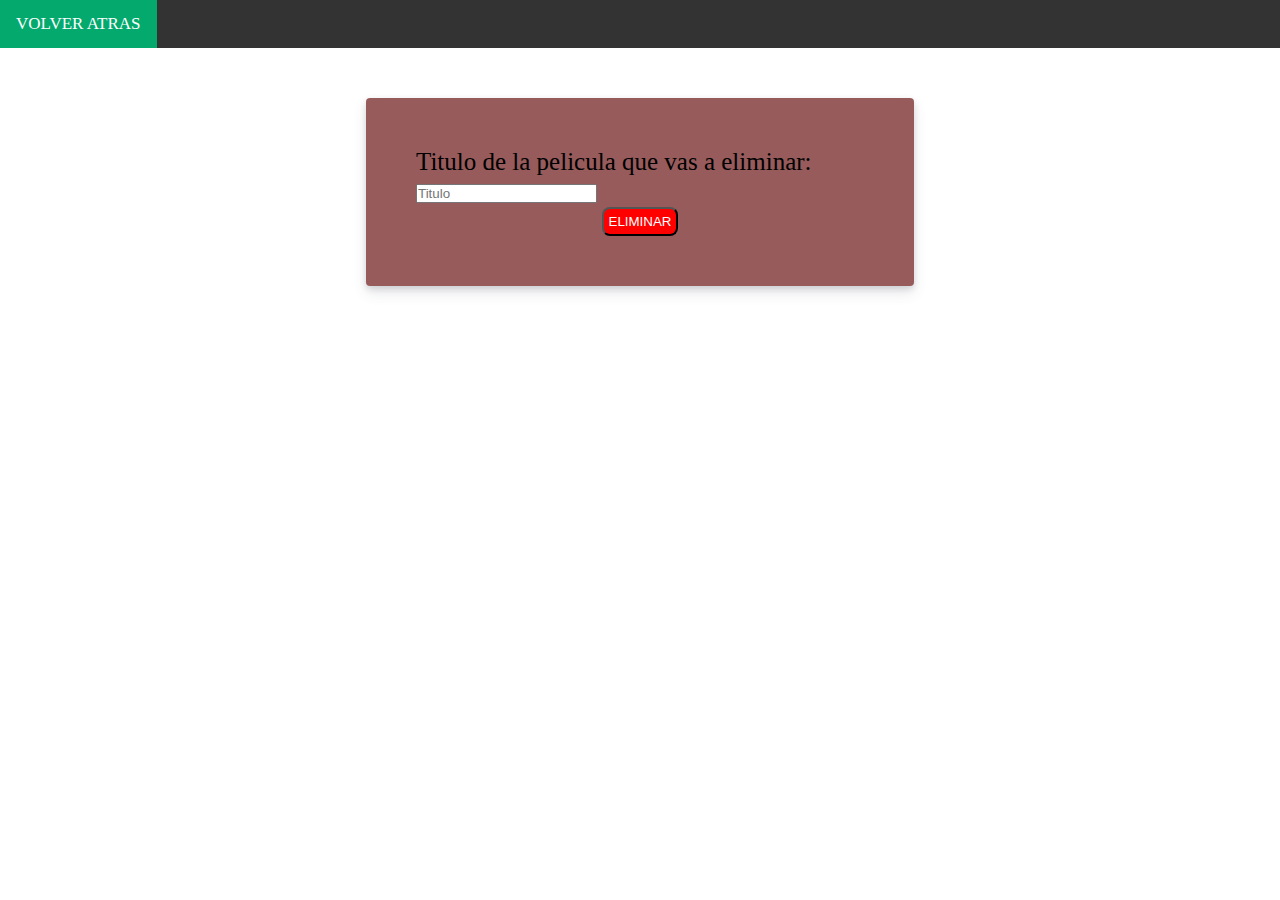
<file: templates/eliminar_pelicula.html>
<!DOCTYPE html>

<html lang="en">

<head>

    <meta charset="UTF-8">
    <meta http-equiv="X-UA-Compatible" content="IE=edge">
    <meta name="viewport" content="width=device-width, initial-scale=1.0">
    <title>Eliminar Pelicula</title>
    <link rel="stylesheet" href="../static/eliminar_pelicula.css">

</head>

<body>
    <div class="topnav">
        <a class="active" href="{{ url_for('UsuarioPremium') }}">VOLVER ATRAS</a>
      </div>

      <div class="form-box">
      <form action="" method="post">
        <label for="titulo">Titulo de la pelicula que vas a eliminar: </label>
        <input type="text" placeholder="Titulo" id="titulo" name="titulo">
        <div class="btn"> 
        <button type="submit">ELIMINAR</button>
        </div>
      </form>
      </div>


    
</body>
</html>
</file>
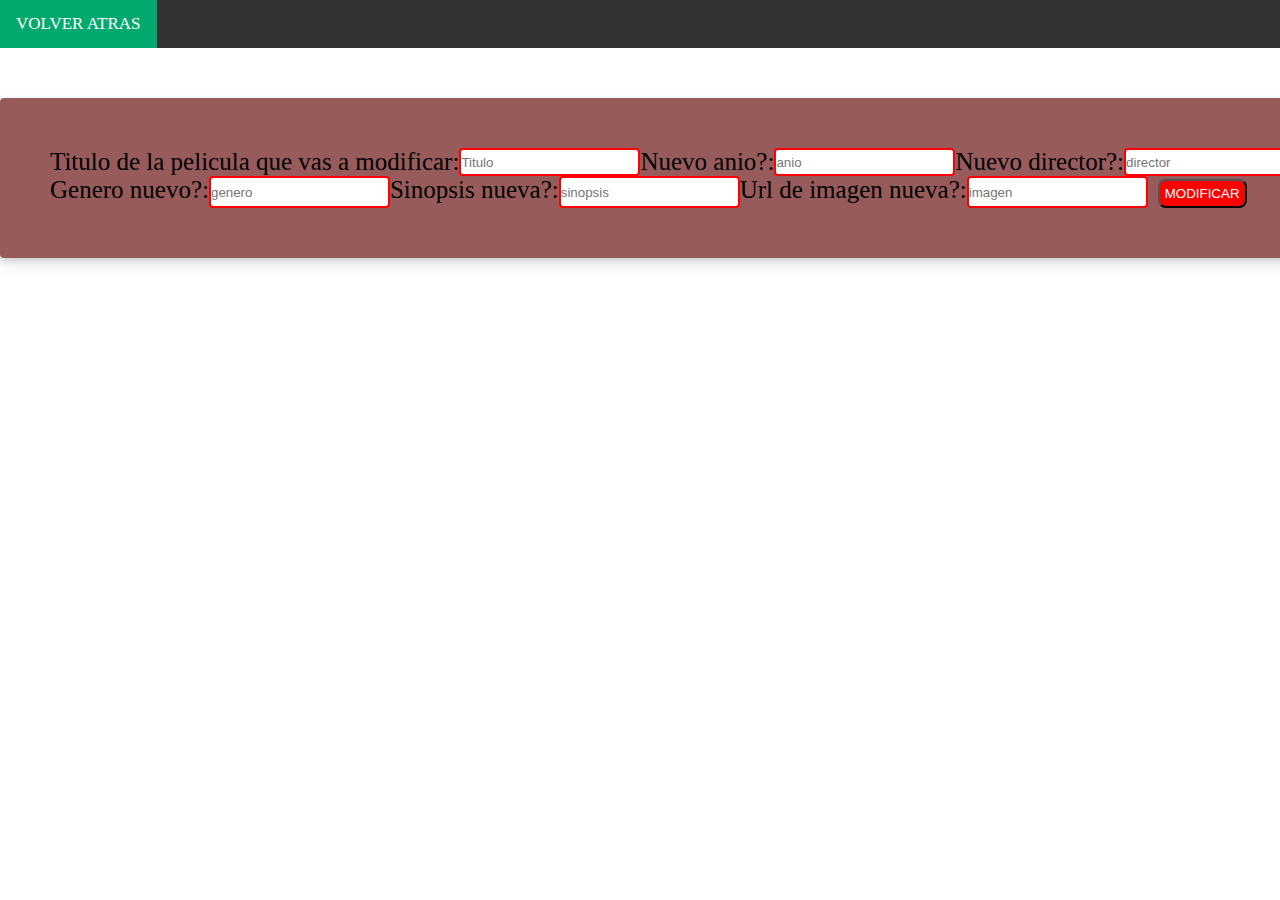
<file: templates/modificar_pelicula.html>
<!DOCTYPE html>
<html lang="en">
<head>
    <meta charset="UTF-8">
    <meta http-equiv="X-UA-Compatible" content="IE=edge">
    <meta name="viewport" content="width=device-width, initial-scale=1.0">
    <link rel="stylesheet" href="../static/modificar_pelicula.css">
    <title>  Modificar pelicula  </title>
</head>


<body>
    <div class="topnav">
        <a class="active" href="{{ url_for('UsuarioPremium') }}">VOLVER ATRAS</a>
    </div>



<form action="" method="post">

    <div class="form-box">
        <form action="" method="post">


          <label for="titulo">Titulo de la pelicula que vas a modificar: </label>
          <input type="text" placeholder="Titulo" id="titulo" name="titulo">

          <label for="anio">Nuevo anio?: </label>
          <input type="text" placeholder="anio" id="anio" name="anio">

          <label for="director">Nuevo director?: </label>
          <input type="text" placeholder="director" id="director" name="director">

          <label for="genero">Genero nuevo?: </label>
          <input type="text" placeholder="genero" id="genero" name="genero">

          <label for="sinopsis">Sinopsis nueva?: </label>
          <input type="text" placeholder="sinopsis" id="sinopsis" name="sinopsis">

          <label for="imagen">Url de imagen nueva?: </label>
          <input type="url" placeholder="imagen" id="imagen" name="imagen">


          <div class="btn"> 
          <button type="submit"> MODIFICAR </button>
          </div>
        </form>
        </div>

</form>


</body>



</html>
</file>
<file: static/eliminar_pelicula.css>
* {
    margin: 0;
    padding: 0;
}

.topnav {
    background-color: #333;
    overflow: hidden;
}


.topnav a {
  float: left;
  color: #f2f2f2;
  text-align: center;
  padding: 14px 16px;
  text-decoration: none;
  font-size: 17px;
}


.topnav a:hover {
  background-color: #ddd;
  color: black;
}


.topnav a.active {
  background-color: #04AA6D;
  color: white;
}


.topnav-right {
  float: right;
}

.form-box {
    margin: 0px auto;
    width: 100%;
    max-width: 448px;
    background: rgb(151, 91, 91);
    border-radius: 4px;
    box-shadow: rgba(60, 66, 87, 0.12) 0px 7px 14px 0px, rgba(0, 0, 0, 0.12) 0px 3px 6px 0px;
    display: flex;
    margin-top: 50px;
    padding: 50px;
    font-size: 25px;
}


.btn {
    text-align: center;
}

button {
    background-color: red;
    color: white;
    border-radius: 8px;
    padding: 5px;
    cursor: pointer;
}
</file>
<file: static/modificar_pelicula.css>
* {
    margin: 0;
    padding: 0;
}

.topnav {
    background-color: #333;
    overflow: hidden;
}


.topnav a {
  float: left;
  color: #f2f2f2;
  text-align: center;
  padding: 14px 16px;
  text-decoration: none;
  font-size: 17px;
}


.topnav a:hover {
  background-color: #ddd;
  color: black;
}


.topnav a.active {
  background-color: #04AA6D;
  color: white;
}


.topnav-right {
  float: right;
}


.form-box {
    margin: 0px auto;
    width: 100%;
    background: rgb(151, 91, 91);
    border-radius: 4px;
    box-shadow: rgba(60, 66, 87, 0.12) 0px 7px 14px 0px, rgba(0, 0, 0, 0.12) 0px 3px 6px 0px;
    display: flex;
    margin-top: 50px;
    padding: 50px;
    font-size: 25px;
    flex-wrap: wrap;
}


.btn {
    text-align: center;
}

button {
    background-color: red;
    color: white;
    border-radius: 8px;
    padding: 5px;
    cursor: pointer;
    margin-left: 10px;
}

input[type=text] {
    border: 2px solid red;
    border-radius: 4px;
  }

  input[type=url] {
    border: 2px solid red;
    border-radius: 4px;
  }
</file>
